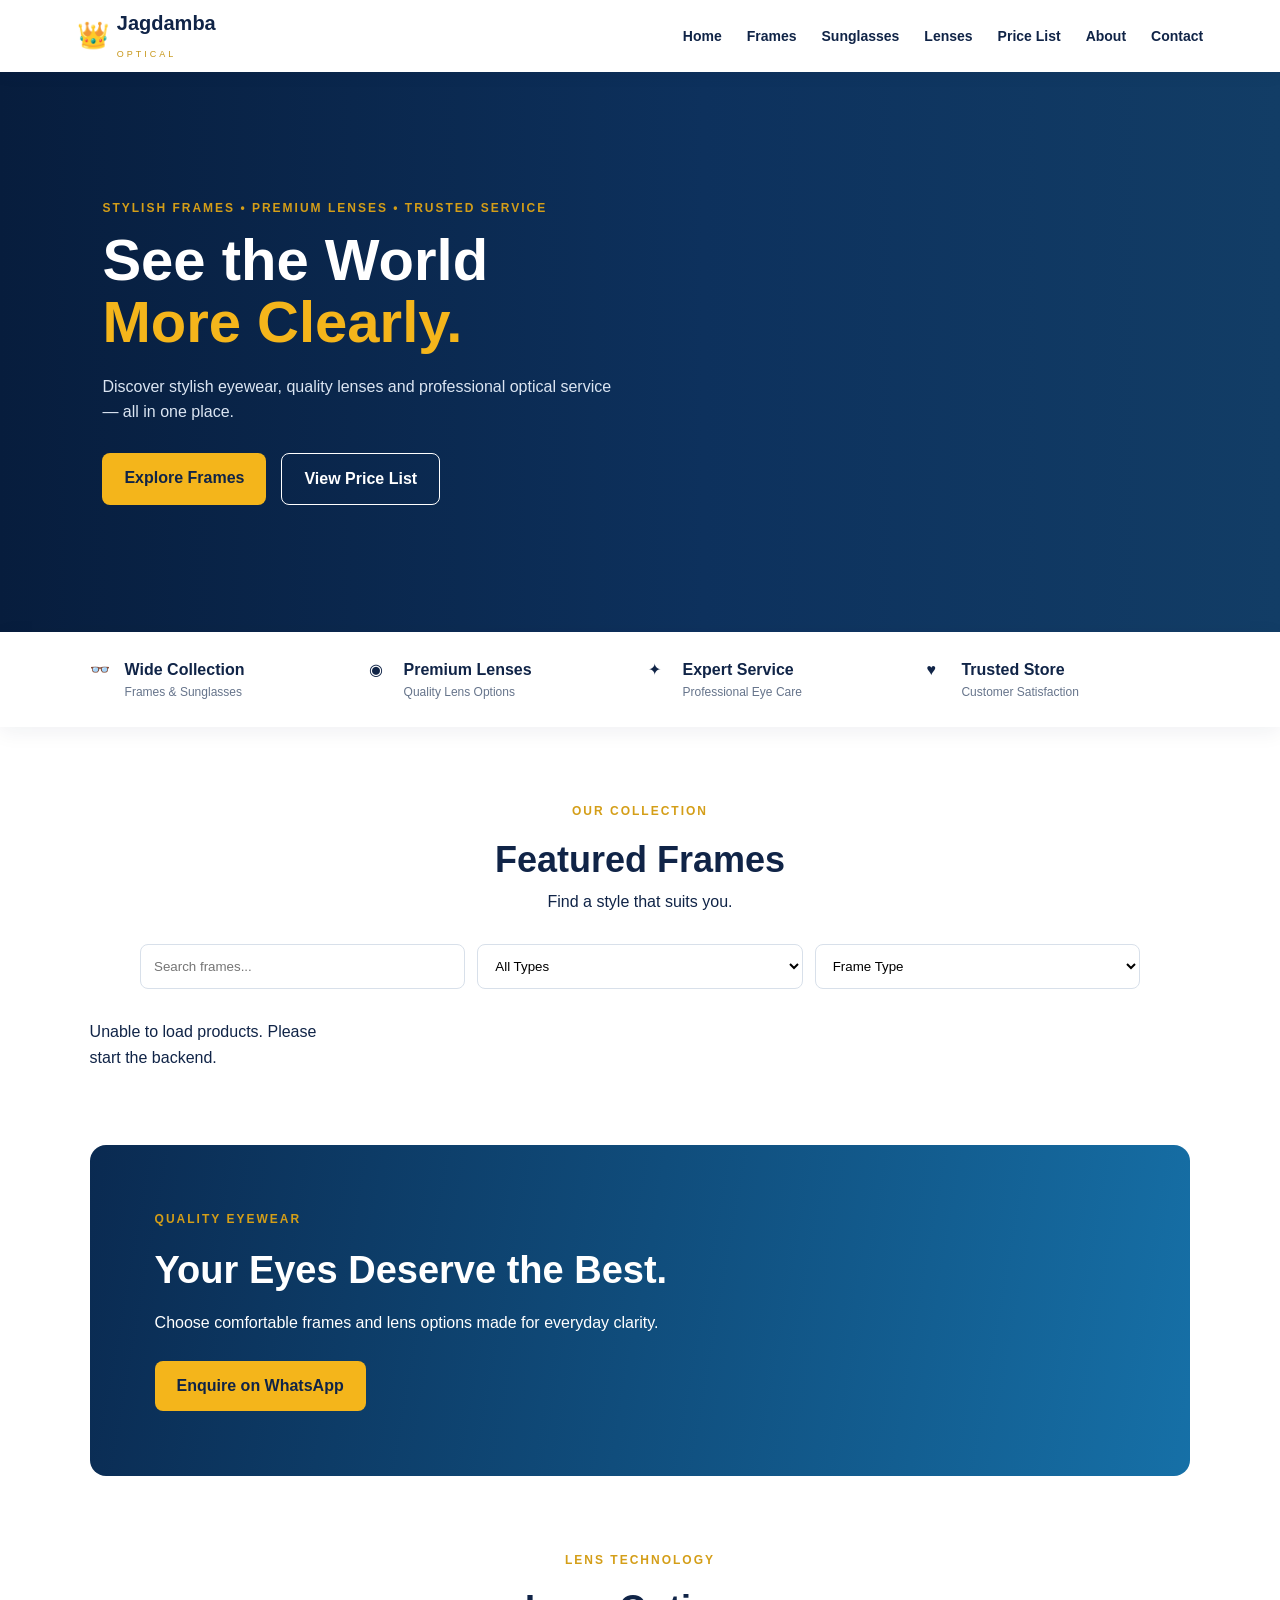
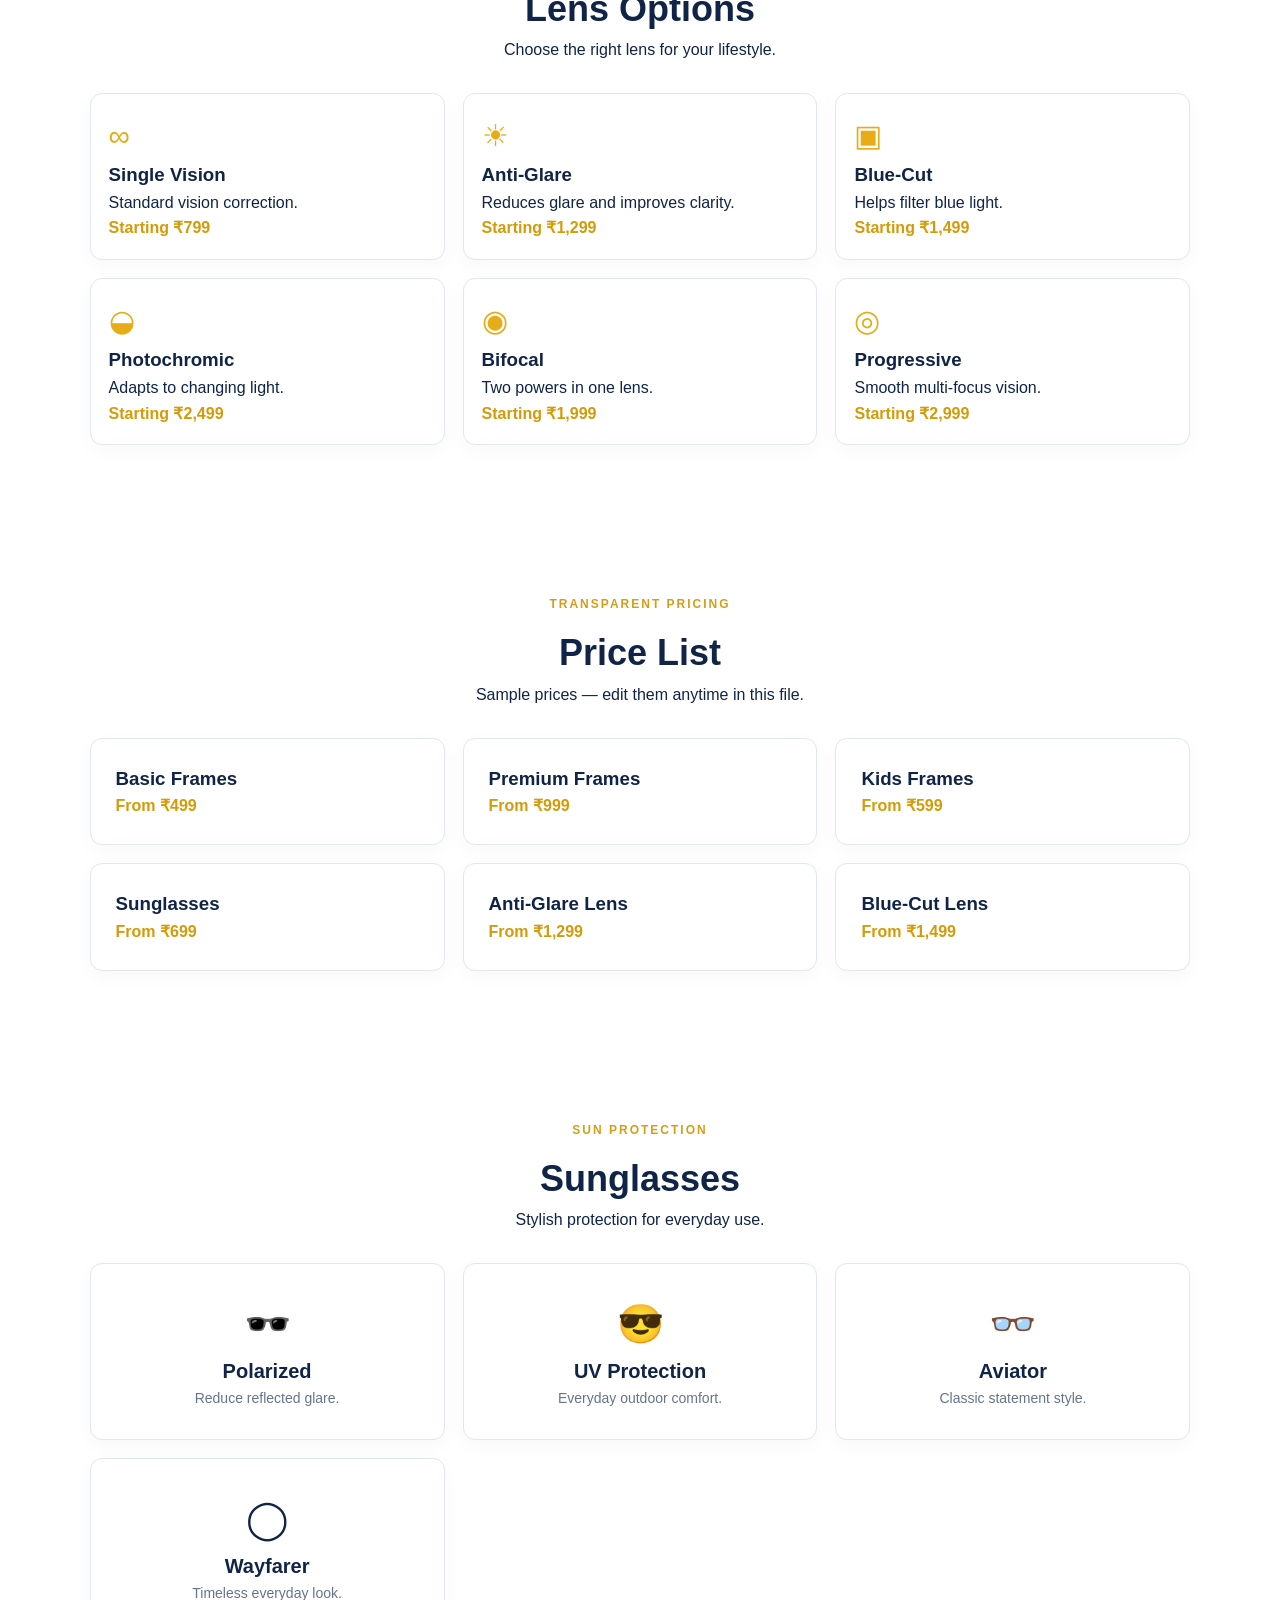
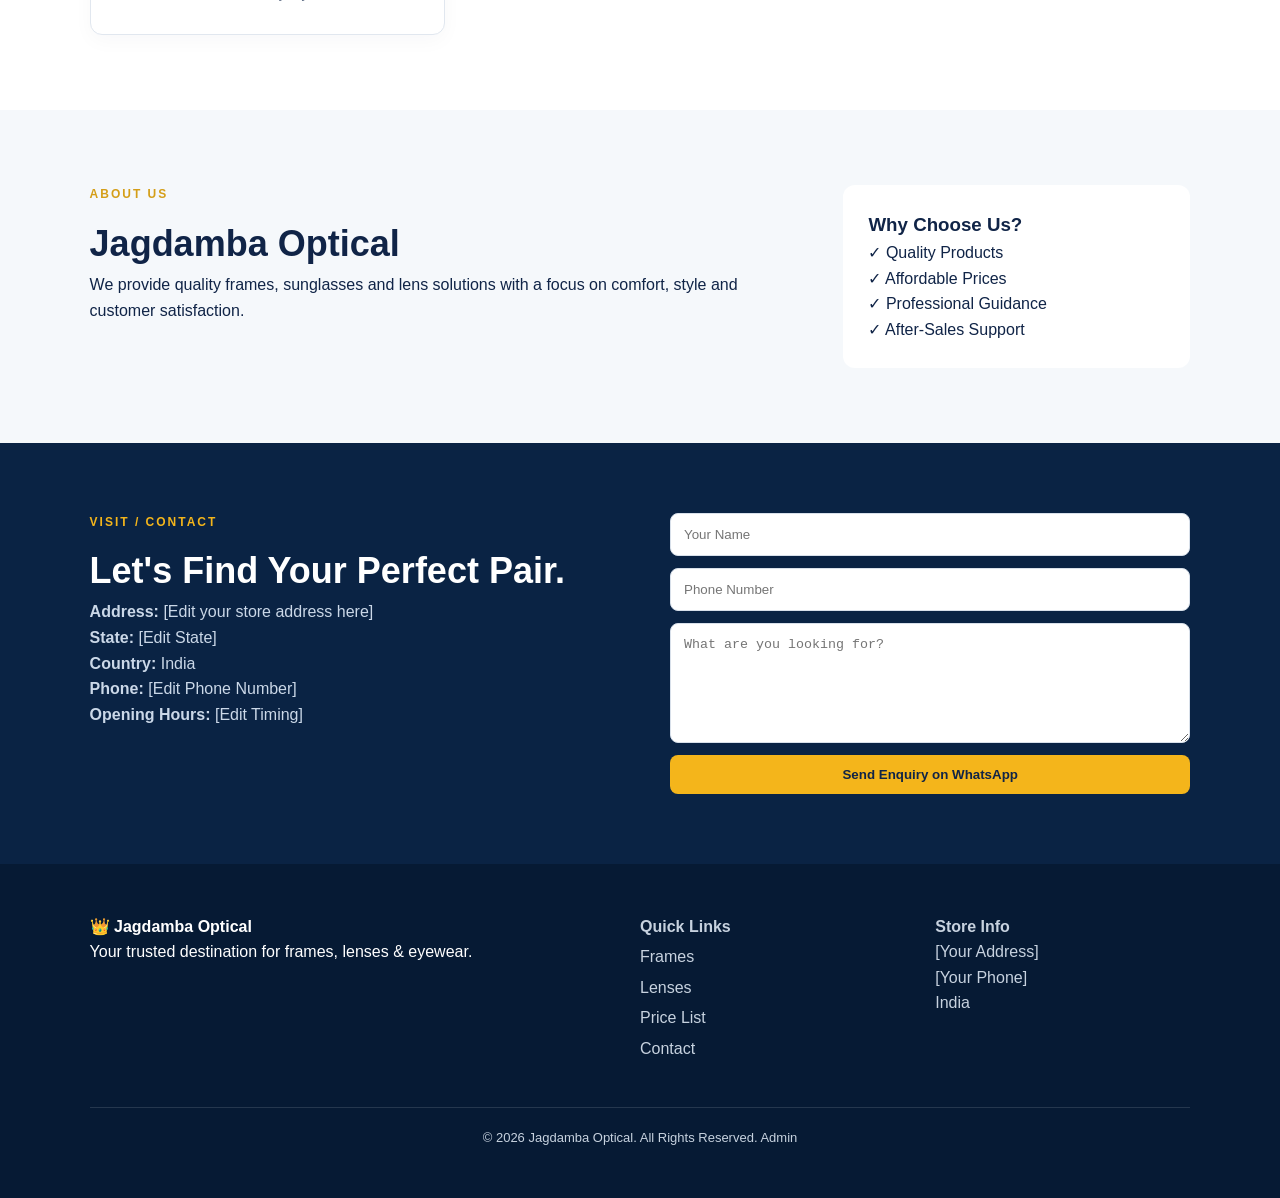
<file: index.html>
<!DOCTYPE html>
<html lang="en">
<head>
  <meta charset="UTF-8">
  <meta name="viewport" content="width=device-width, initial-scale=1.0">
  <title>Jagdamba Optical | Frames, Lenses & Eyewear</title>
  <meta name="description" content="Jagdamba Optical - premium frames, sunglasses and lenses.">
  <link rel="stylesheet" href="style.css">
</head>
<body>
<header class="header">
  <a class="brand" href="#home"><span class="logo-mark">👑</span><span><b>Jagdamba</b><small>OPTICAL</small></span></a>
  <nav id="nav">
    <a href="#home">Home</a><a href="#frames">Frames</a><a href="#sunglasses">Sunglasses</a>
    <a href="#lenses">Lenses</a><a href="#prices">Price List</a><a href="#about">About</a><a href="#contact">Contact</a>
  </nav>
  <button class="menu" onclick="toggleMenu()">☰</button>
</header>

<main>
<section id="home" class="hero">
  <div class="hero-content">
    <p class="eyebrow">STYLISH FRAMES • PREMIUM LENSES • TRUSTED SERVICE</p>
    <h1>See the World<br><span>More Clearly.</span></h1>
    <p>Discover stylish eyewear, quality lenses and professional optical service — all in one place.</p>
    <div class="actions"><a class="btn primary" href="#frames">Explore Frames</a><a class="btn ghost" href="#prices">View Price List</a></div>
  </div>
</section>

<section class="trust">
  <div>👓 <b>Wide Collection</b><small>Frames & Sunglasses</small></div>
  <div>◉ <b>Premium Lenses</b><small>Quality Lens Options</small></div>
  <div>✦ <b>Expert Service</b><small>Professional Eye Care</small></div>
  <div>♥ <b>Trusted Store</b><small>Customer Satisfaction</small></div>
</section>

<section class="section" id="frames">
  <div class="section-title"><p class="eyebrow">OUR COLLECTION</p><h2>Featured Frames</h2><p>Find a style that suits you.</p></div>
  <div class="filters">
    <input id="search" oninput="filterProducts()" placeholder="Search frames...">
    <select id="category" onchange="filterProducts()"><option value="all">All Types</option><option>Men</option><option>Women</option><option>Kids</option><option>Unisex</option></select>
    <select id="type" onchange="filterProducts()"><option value="all">Frame Type</option><option>Full Rim</option><option>Half Rim</option><option>Rimless</option><option>Round</option><option>Rectangle</option><option>Cat Eye</option></select>
  </div>
  <div id="products" class="grid"></div>
</section>

<section class="promo"><div><p class="eyebrow">QUALITY EYEWEAR</p><h2>Your Eyes Deserve the Best.</h2><p>Choose comfortable frames and lens options made for everyday clarity.</p><a class="btn primary" href="#contact">Enquire on WhatsApp</a></div></section>

<section class="section" id="lenses">
  <div class="section-title"><p class="eyebrow">LENS TECHNOLOGY</p><h2>Lens Options</h2><p>Choose the right lens for your lifestyle.</p></div>
  <div class="lens-grid">
    <article><span>∞</span><h3>Single Vision</h3><p>Standard vision correction.</p><b>Starting ₹799</b></article>
    <article><span>☀</span><h3>Anti-Glare</h3><p>Reduces glare and improves clarity.</p><b>Starting ₹1,299</b></article>
    <article><span>▣</span><h3>Blue-Cut</h3><p>Helps filter blue light.</p><b>Starting ₹1,499</b></article>
    <article><span>◒</span><h3>Photochromic</h3><p>Adapts to changing light.</p><b>Starting ₹2,499</b></article>
    <article><span>◉</span><h3>Bifocal</h3><p>Two powers in one lens.</p><b>Starting ₹1,999</b></article>
    <article><span>◎</span><h3>Progressive</h3><p>Smooth multi-focus vision.</p><b>Starting ₹2,999</b></article>
  </div>
</section>

<section class="section" id="prices">
  <div class="section-title"><p class="eyebrow">TRANSPARENT PRICING</p><h2>Price List</h2><p>Sample prices — edit them anytime in this file.</p></div>
  <div class="price-grid">
    <article><h3>Basic Frames</h3><strong>From ₹499</strong></article><article><h3>Premium Frames</h3><strong>From ₹999</strong></article>
    <article><h3>Kids Frames</h3><strong>From ₹599</strong></article><article><h3>Sunglasses</h3><strong>From ₹699</strong></article>
    <article><h3>Anti-Glare Lens</h3><strong>From ₹1,299</strong></article><article><h3>Blue-Cut Lens</h3><strong>From ₹1,499</strong></article>
  </div>
</section>

<section class="section" id="sunglasses">
  <div class="section-title"><p class="eyebrow">SUN PROTECTION</p><h2>Sunglasses</h2><p>Stylish protection for everyday use.</p></div>
  <div class="category-grid"><div>🕶️<h3>Polarized</h3><p>Reduce reflected glare.</p></div><div>😎<h3>UV Protection</h3><p>Everyday outdoor comfort.</p></div><div>👓<h3>Aviator</h3><p>Classic statement style.</p></div><div>◯<h3>Wayfarer</h3><p>Timeless everyday look.</p></div></div>
</section>

<section class="section about" id="about">
  <div><p class="eyebrow">ABOUT US</p><h2>Jagdamba Optical</h2><p>We provide quality frames, sunglasses and lens solutions with a focus on comfort, style and customer satisfaction.</p></div>
  <div class="why"><h3>Why Choose Us?</h3><p>✓ Quality Products</p><p>✓ Affordable Prices</p><p>✓ Professional Guidance</p><p>✓ After-Sales Support</p></div>
</section>

<section class="contact" id="contact">
  <div><p class="eyebrow">VISIT / CONTACT</p><h2>Let's Find Your Perfect Pair.</h2>
  <p><b>Address:</b> [Edit your store address here]</p><p><b>State:</b> [Edit State]</p><p><b>Country:</b> India</p><p><b>Phone:</b> [Edit Phone Number]</p><p><b>Opening Hours:</b> [Edit Timing]</p></div>
  <form onsubmit="sendWhatsApp(event)"><input id="name" required placeholder="Your Name"><input id="phone" required placeholder="Phone Number"><textarea id="message" placeholder="What are you looking for?"></textarea><button class="btn primary" type="submit">Send Enquiry on WhatsApp</button></form>
</section>
</main>

<footer><div class="footer-brand">👑 <b>Jagdamba Optical</b><p>Your trusted destination for frames, lenses & eyewear.</p></div>
<div><h4>Quick Links</h4><a href="#frames">Frames</a><a href="#lenses">Lenses</a><a href="#prices">Price List</a><a href="#contact">Contact</a></div>
<div><h4>Store Info</h4><p>[Your Address]</p><p>[Your Phone]</p><p>India</p></div>
<p class="copyright">© 2026 Jagdamba Optical. All Rights Reserved. <a href="admin.html" style="display:inline;color:#c7d2df">Admin</a></p></footer>
<script src="script.js"></script>
</body>
</html>
</file>
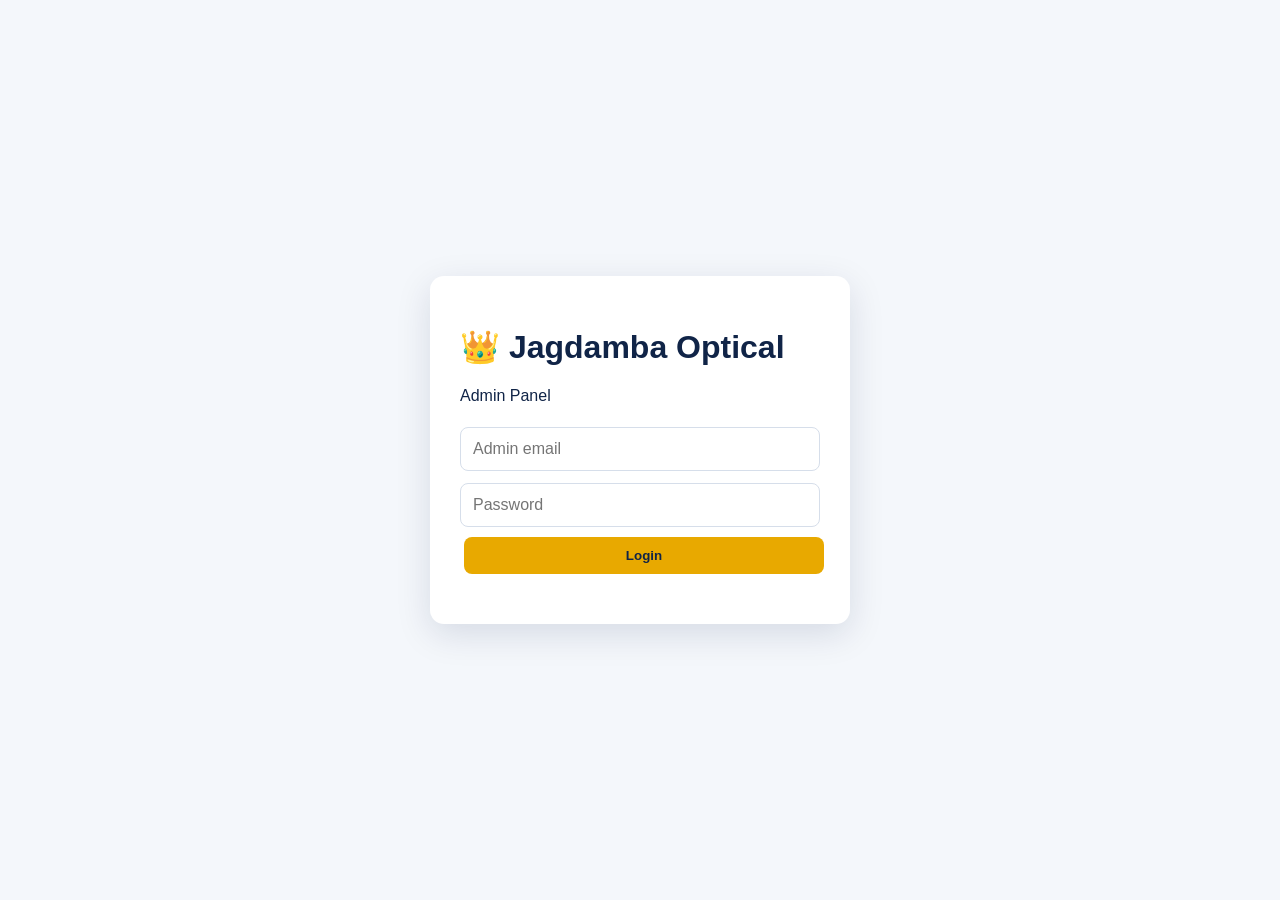
<file: admin.html>
<!doctype html><html><head><meta charset="utf-8"><meta name="viewport" content="width=device-width,initial-scale=1"><title>Jagdamba Optical Admin</title><link rel="stylesheet" href="admin.css"></head><body>
<div id="login" class="auth"><div class="box"><h1>👑 Jagdamba Optical</h1><p>Admin Panel</p><input id="email" placeholder="Admin email"><input id="password" type="password" placeholder="Password"><button onclick="login()">Login</button><p id="loginMsg"></p></div></div>
<div id="app" class="hidden"><aside><h2>👑 Jagdamba</h2><button onclick="show('dashboard')">Dashboard</button><button onclick="show('products')">Products</button><button onclick="show('enquiries')">Enquiries</button><button onclick="show('settings')">Store Settings</button><a href="index.html" target="_blank">View Website</a><button onclick="logout()">Logout</button></aside><main>
<section id="dashboard"><h1>Dashboard</h1><div class="stats"><div><b id="statProducts">0</b><span>Active Products</span></div><div><b id="statEnquiries">0</b><span>Total Enquiries</span></div><div><b id="statNew">0</b><span>New Enquiries</span></div></div></section>
<section id="products" class="hidden"><div class="head"><h1>Products</h1><button onclick="newProduct()">+ Add Product</button></div><div id="productList"></div></section>
<section id="enquiries" class="hidden"><h1>Enquiries</h1><div id="enquiryList"></div></section>
<section id="settings" class="hidden"><h1>Store Settings</h1><form id="settingsForm" class="form"><input name="storeName" placeholder="Store name"><input name="phone" placeholder="Phone"><input name="whatsapp" placeholder="WhatsApp number, e.g. 919876543210"><input name="email" placeholder="Email"><input name="address" placeholder="Address"><input name="state" placeholder="State"><input name="hours" placeholder="Opening hours"><input name="heroTitle" placeholder="Hero title"><button>Save Settings</button></form><p id="saveMsg"></p></section>
</main></div><div id="modal" class="modal hidden"><div class="modalbox"><h2 id="modalTitle">Product</h2><form id="productForm" class="form"><input name="name" placeholder="Frame name" required><select name="type"><option>Full Rim</option><option>Half Rim</option><option>Rimless</option><option>Round</option><option>Rectangle</option><option>Cat Eye</option></select><select name="cat"><option>Men</option><option>Women</option><option>Kids</option><option>Unisex</option></select><input name="price" type="number" placeholder="Price" required><input name="image" placeholder="Image URL (optional)"><input name="icon" placeholder="Icon" value="👓"><input name="size" placeholder="Size" value="52-18-140"><textarea name="description" placeholder="Description"></textarea><div><button>Save</button><button type="button" onclick="closeModal()">Cancel</button></div></form></div></div><script src="admin.js"></script></body></html>
</file>
<file: style.css>
*{box-sizing:border-box;margin:0;padding:0}html{scroll-behavior:smooth}body{font-family:Inter,Arial,sans-serif;color:#102447;background:#fff;line-height:1.6}.header{height:72px;display:flex;align-items:center;justify-content:space-between;padding:0 6%;position:sticky;top:0;background:#fff;z-index:20;box-shadow:0 2px 15px #001b4515}.brand{display:flex;align-items:center;gap:8px;color:#102447;text-decoration:none}.brand b{font-size:20px;display:block}.brand small{font-size:9px;letter-spacing:3px;color:#c79618}.logo-mark{font-size:26px}nav{display:flex;gap:25px}nav a{color:#102447;text-decoration:none;font-size:14px;font-weight:600}.menu{display:none;background:none;border:0;font-size:25px}.hero{min-height:560px;background:linear-gradient(90deg,#071d3d 0%,#0d315d 55%,#123d66 100%);display:flex;align-items:center;padding:70px 8%;color:white}.hero-content{max-width:650px}.eyebrow{font-size:12px;letter-spacing:2px;font-weight:800;color:#d49e18;margin-bottom:10px}.hero h1{font-size:58px;line-height:1.08;margin:10px 0 20px}.hero h1 span{color:#f4b51b}.hero p:not(.eyebrow){max-width:520px;color:#dbe5f2}.actions{display:flex;gap:15px;margin-top:28px}.btn{display:inline-block;border:0;border-radius:8px;padding:12px 22px;font-weight:800;text-decoration:none;cursor:pointer}.primary{background:#f4b51b;color:#102447}.ghost{border:1px solid white;color:white}.trust{display:grid;grid-template-columns:repeat(4,1fr);gap:15px;padding:25px 7%;box-shadow:0 5px 20px #001b4510}.trust div{display:grid;grid-template-columns:35px 1fr;align-items:center}.trust small{grid-column:2;color:#66748b;font-size:12px}.section{padding:75px 7%}.section-title{text-align:center;margin-bottom:30px}.section-title h2,.about h2,.contact h2{font-size:36px}.filters{display:flex;gap:12px;max-width:1000px;margin:0 auto 30px}.filters input,.filters select,form input,form textarea{width:100%;padding:13px;border:1px solid #d8e0ea;border-radius:8px;background:#fff}.grid{display:grid;grid-template-columns:repeat(4,1fr);gap:18px}.card,.lens-grid article,.price-grid article,.category-grid>div{border:1px solid #e1e7ef;border-radius:12px;padding:18px;background:white;box-shadow:0 6px 20px #001b4508}.frame-img{height:145px;border-radius:10px;background:#f2f6fa;display:flex;align-items:center;justify-content:center;font-size:65px}.card h3{margin-top:12px}.price{color:#e5a500;font-size:20px;font-weight:900}.tags{font-size:11px;color:#49627e;margin:8px 0}.card button{width:100%;padding:9px;background:white;border:1px solid #123c78;border-radius:7px;color:#123c78;font-weight:700}.promo{margin:0 7%;padding:65px;border-radius:16px;background:linear-gradient(100deg,#0a2a51,#1670a7);color:white}.promo h2{font-size:38px}.promo p:not(.eyebrow){max-width:550px;margin:10px 0 25px}.lens-grid,.price-grid,.category-grid{display:grid;grid-template-columns:repeat(3,1fr);gap:18px}.lens-grid article span{font-size:30px;color:#e8ac16}.lens-grid article b,.price-grid strong{color:#d59a08}.price-grid article{padding:25px}.category-grid>div{text-align:center;padding:30px;font-size:38px}.category-grid h3{font-size:20px}.category-grid p{font-size:14px;color:#66748b}.about{display:grid;grid-template-columns:2fr 1fr;gap:60px;background:#f5f8fb}.why{padding:25px;background:white;border-radius:12px}.contact{padding:70px 7%;display:grid;grid-template-columns:1fr 1fr;gap:60px;background:#0a2344;color:white}.contact p{color:#cbd8e8}.contact form{display:grid;gap:12px}.contact textarea{min-height:120px}.contact input,.contact textarea{background:#fff}.contact .eyebrow{color:#f4b51b}footer{background:#061a34;color:#c7d2df;padding:50px 7%;display:grid;grid-template-columns:2fr 1fr 1fr;gap:40px}footer a{display:block;color:#c7d2df;text-decoration:none;margin:5px 0}.footer-brand{color:white}.copyright{grid-column:1/-1;border-top:1px solid #ffffff20;padding-top:20px;text-align:center;font-size:13px}@media(max-width:900px){nav{display:none}.menu{display:block}.grid{grid-template-columns:repeat(2,1fr)}.lens-grid,.price-grid,.category-grid{grid-template-columns:repeat(2,1fr)}.hero h1{font-size:45px}.trust{grid-template-columns:repeat(2,1fr)}.contact,.about{grid-template-columns:1fr}footer{grid-template-columns:1fr 1fr}}@media(max-width:600px){.hero{min-height:500px;padding:50px 6%}.hero h1{font-size:38px}.section{padding:55px 5%}.grid,.lens-grid,.price-grid,.category-grid{grid-template-columns:1fr}.filters{flex-direction:column}.trust{grid-template-columns:1fr 1fr}.trust div{font-size:13px}.promo{margin:0 5%;padding:35px 25px}.promo h2{font-size:30px}footer{grid-template-columns:1fr}.copyright{grid-column:auto}}
</file>
<file: admin.css>
*{box-sizing:border-box}body{margin:0;font-family:Arial,sans-serif;background:#f4f7fb;color:#102447}.auth{min-height:100vh;display:grid;place-items:center}.box,.modalbox{background:#fff;padding:30px;border-radius:14px;box-shadow:0 10px 35px #001b4520;width:min(420px,92%)}input,select,textarea{padding:12px;border:1px solid #d6deea;border-radius:8px;width:100%;margin:6px 0;font:inherit}button{border:0;border-radius:8px;padding:11px 16px;background:#102f59;color:#fff;cursor:pointer;margin:4px}.auth button{width:100%;background:#e8a900;color:#102447;font-weight:bold}.hidden{display:none!important}#app{display:flex;min-height:100vh}aside{width:230px;background:#092548;color:#fff;padding:25px;display:flex;flex-direction:column;gap:8px}aside h2{margin-bottom:20px}aside button,aside a{background:transparent;color:#fff;border:0;text-align:left;padding:12px;text-decoration:none;border-radius:7px}aside button:hover,aside a:hover{background:#ffffff15}main{padding:35px;flex:1}.stats{display:grid;grid-template-columns:repeat(3,1fr);gap:18px}.stats div,.item{background:#fff;border-radius:12px;padding:22px;box-shadow:0 5px 20px #001b4510}.stats b{display:block;font-size:32px;color:#e2a500}.stats span{color:#66748b}.head{display:flex;justify-content:space-between;align-items:center}.item{margin:12px 0;display:flex;justify-content:space-between;gap:20px;align-items:center}.form{max-width:650px;display:grid;gap:4px}.modal{position:fixed;inset:0;background:#001b4570;display:grid;place-items:center}.modalbox{max-height:90vh;overflow:auto}.danger{background:#b52d2d}.pill{padding:5px 9px;border-radius:20px;background:#eef3f8;font-size:12px}@media(max-width:700px){#app{display:block}aside{width:auto}.stats{grid-template-columns:1fr}.item{display:block}main{padding:18px}}
</file>
